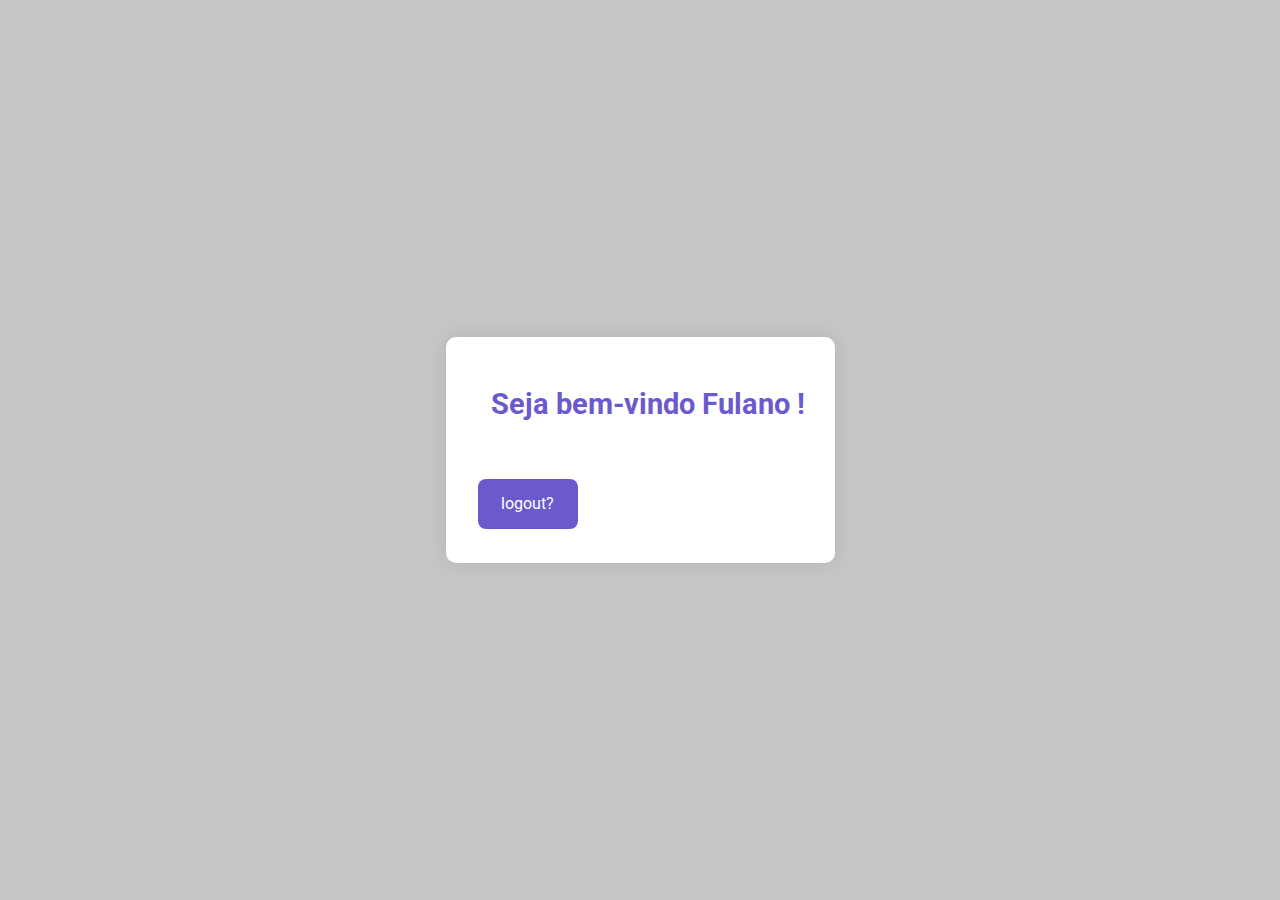
<file: index.html>
<!DOCTYPE html>
<html lang="pt=br">
<head>
    <meta charset="UTF-8">
    <meta http-equiv="X-UA-Compatible" content="IE=edge">
    <meta name="viewport" content="width=device-width, initial-scale=1.0">
    <title>Bem-vindo</title>

    <link rel="icon" href="img/cadeado_aberto.jpg" type="image/png">

    <link rel="stylesheet" href="css/sucesso.css">
    <script src="js/sucesso.js"></script>

</head>
<body>
    <header>
        <div class="container">
        <h1> Seja bem-vindo Fulano !</h1>
        <button onclick="logout()">logout?</button>
        </div>
    </header>
</body>
</html>
</file>
<file: css/sucesso.css>
@import url('https://fonts.googleapis.com/css2?family=Roboto:wght@300&display=swap');
body {
    font-family: Roboto;
    margin: 0;
    padding: 0;
    background-color: #312d2d45;
    display: flex;
    justify-content: center;
    align-items: center;
    height: 100vh;
}

.container {
    max-width: 600px;
    padding: 30px;
    background-color: #fff;
    border-radius: 10px;
    box-shadow: 0 0 20px rgba(0, 0, 0, 0.1);
}
h1 {
    font-size: 1.8em;
    color: slateblue;
    padding: 0px 0px 35px 15px;
}
button{
    border:#000000;
    color: #ffffff;
    background-color:slateblue;
    margin: 4px 2px;
    cursor: pointer;
    text-align: center;
    font-family: Roboto;
    border-radius: 8px;
    width: 100px;
    height: 50px;
    font-size: 16px; 
}
</file>
